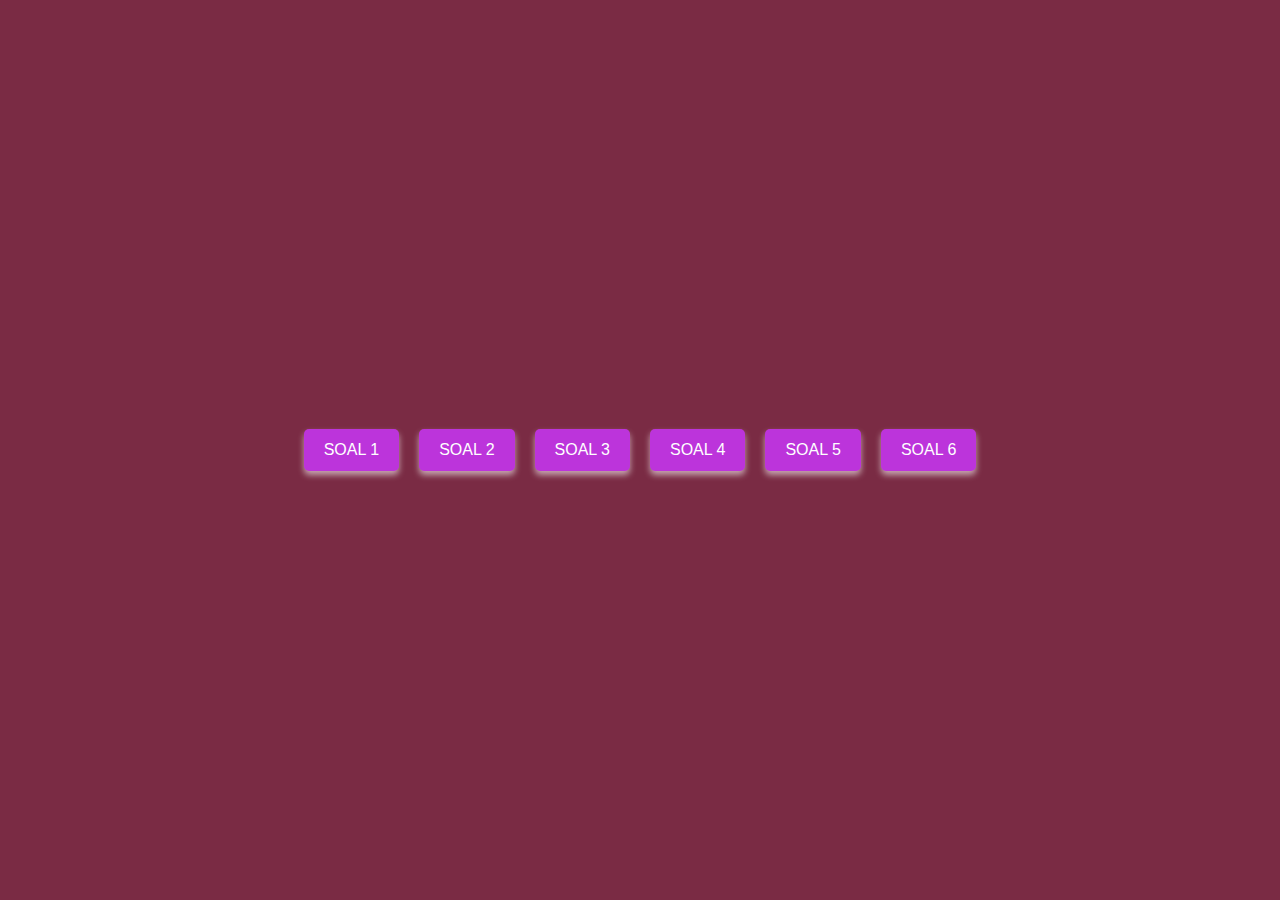
<file: index.html>
<!DOCTYPE html>
<html lang="en">
<head>
    <meta charset="UTF-8">
    <meta name="viewport" content="width=device-width, initial-scale=1.0">
    <title>ULANGAN</title>
    <link rel="stylesheet" href="style.css">
</head>
<body>
    <form action = "soal1.html">
        <button type = "submit">
        SOAL 1</button>
    </form>
    <form action = "soal2.html">
        <button type = "submit">
        SOAL 2</button>
    </form>
    <form action = "soal3.html">
        <button type = "submit">
        SOAL 3</button>
    </form>
    <form action = "soal4.html">
        <button type = "submit">
        SOAL 4</button>
    </form>
    <form action = "soal5.html">
        <button type = "submit">
        SOAL 5</button>
    </form>
    <form action = "soal6.html">
        <button type = "submit">
        SOAL 6</button>
    </form>
</body>
</html>
</file>
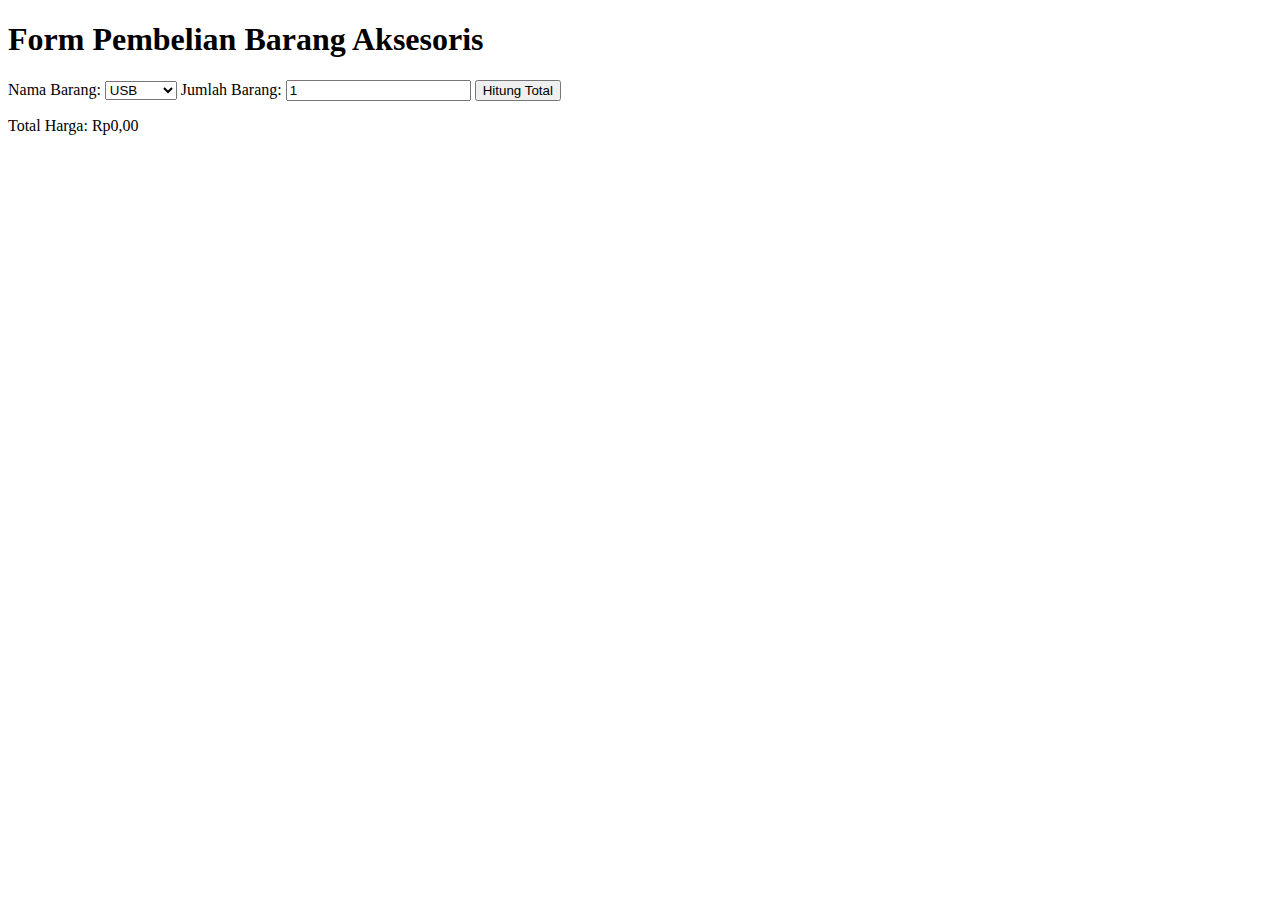
<file: soal3.html>
<!DOCTYPE html>
<html lang="en">
<head>
    <meta charset="UTF-8">
    <meta name="viewport" content="width=device-width, initial-scale=1.0">
    <title>Form Pembelian Barang Aksesoris</title>
</head>
<body>
    <div class="container">
        <h1>Form Pembelian Barang Aksesoris</h1>
        <form id="purchaseForm">
            <label for="itemName">Nama Barang:</label>
            <select id="itemName">
                <option value="USB">USB</option>
                <option value="Memori">Memori</option>
                <option value="Speaker">Speaker</option>
            </select>
            <label for="quantity">Jumlah Barang:</label>
            <input type="number" id="quantity" min="1" value="1">
            <button type="button" onclick="calculateTotal()">Hitung Total</button>
        </form>
        <p id="totalPrice">Total Harga: Rp0,00</p>
    </div>

    <script src="soal3.js"></script>
</body>
</html>
</file>
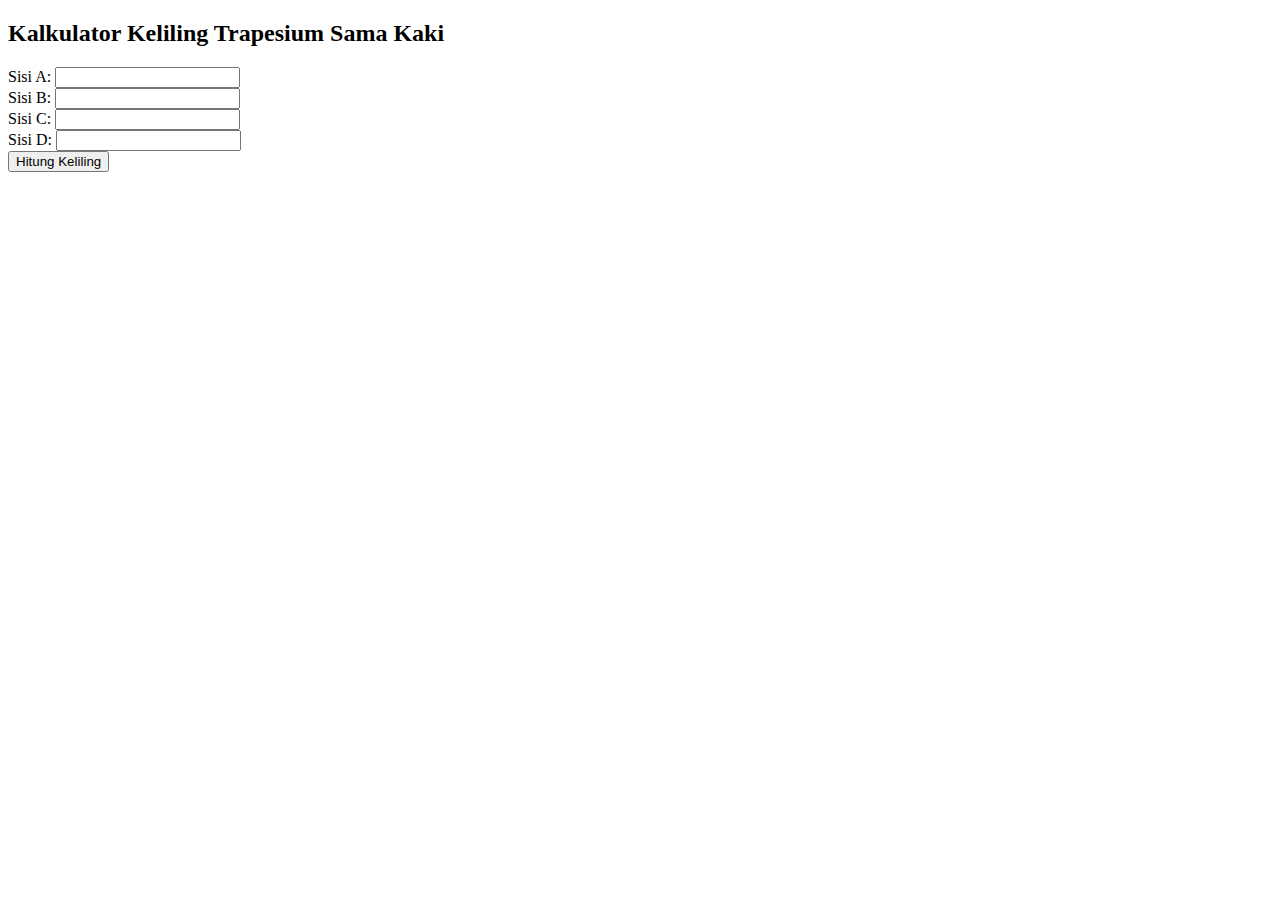
<file: soal4.html>
<!DOCTYPE html>
<html lang="en">
<head>
    <meta charset="UTF-8">
    <meta name="viewport" content="width=device-width, initial-scale=1.0">
    <title>Keliling Trapesium Sama Kaki</title>
</head>
<body>
    <div class="container">
        <h2>Kalkulator Keliling Trapesium Sama Kaki</h2>
        <div>
            <label for="sideA">Sisi A:</label>
            <input type="number" id="sideA">
        </div>
        <div>
            <label for="sideB">Sisi B:</label>
            <input type="number" id="sideB">
        </div>
        <div>
            <label for="sideC">Sisi C:</label>
            <input type="number" id="sideC">
        </div>
        <div>
            <label for="sideD">Sisi D:</label>
            <input type="number" id="sideD">
        </div>
        <button onclick="hitungKeliling()">Hitung Keliling</button>
        <p id="result"></p>
    </div>

    <script src="soal4.js"></script>
</body>
</html>
</file>
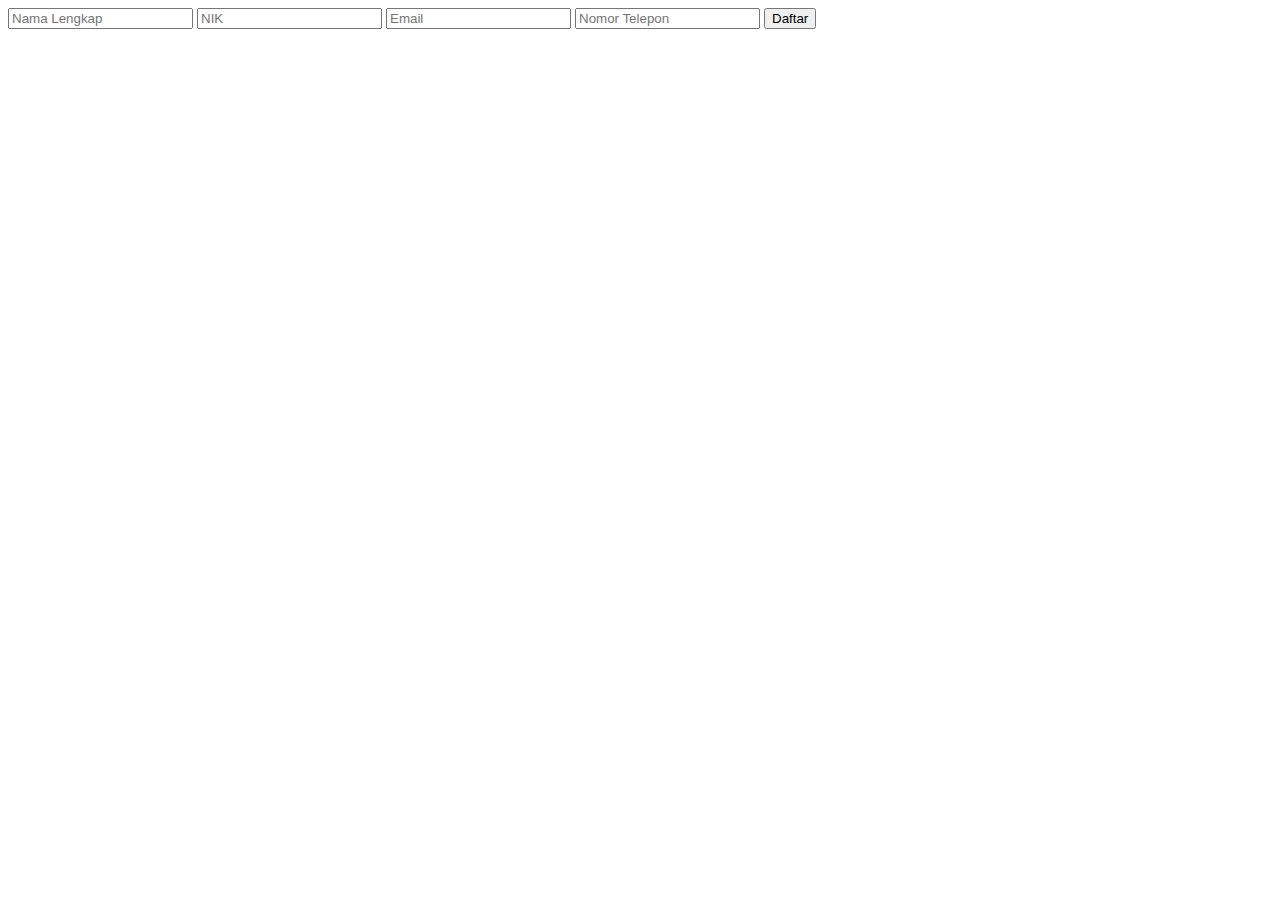
<file: soal5.html>
<!DOCTYPE html>
<html lang="en">
<head>
    <meta charset="UTF-8">
    <title>Form Pendaftaran Mahasiswa</title>
</head>
<body>
    <form id="registrationForm">
        <input type="text" id="fullName" placeholder="Nama Lengkap">
        <input type="number" id="nik" placeholder="NIK">
        <input type="email" id="email" placeholder="Email">
        <input type="number" id="phone" placeholder="Nomor Telepon">
        <button type="button" onclick="validateForm()">Daftar</button>
    </form>

    <p id="message" class="message"></p>

    <script src="soal5.js"></script>
</body>
</html>
</file>
<file: style.css>
body {
    font-family: 'Arial', sans-serif;
    display: flex;
    justify-content: center;
    align-items: center;
    height: 100vh;
    margin: 0;
    background-color: rgb(122, 43, 68);
}

form {
    display: flex;
    flex-direction: column;
    align-items: center;
}

button {
    background-color: #bc34db;
    color: #fff;
    padding: 12px 20px;
    border: none;
    border-radius: 5px;
    margin: 10px;
    cursor: pointer;
    transition: background-color 0.3s;
    font-size: 16px;
}

button:hover {
    background-color: #db349b;
}

/* Memberi efek hover yan   g halus */
button:hover {
    transform: scale(1.05);
}

/* Memberi efek bayangan pada tombol */
button {
    box-shadow: 0 4px 6px rgba(255, 255, 255, 0.581);
}

/* Memberi efek transisi saat hover pada tombol */
button {
    transition: transform 0.2s, box-shadow 0.2s;
}

/* Memberi efek hover yang lebih menarik */
form button:nth-of-type(odd):hover {
    transform: translateY(-3px);
}

/* Memberi efek hover yang lebih menarik */
form button:nth-of-type(even):hover {
    transform: translateY(-3px);
}
</file>
